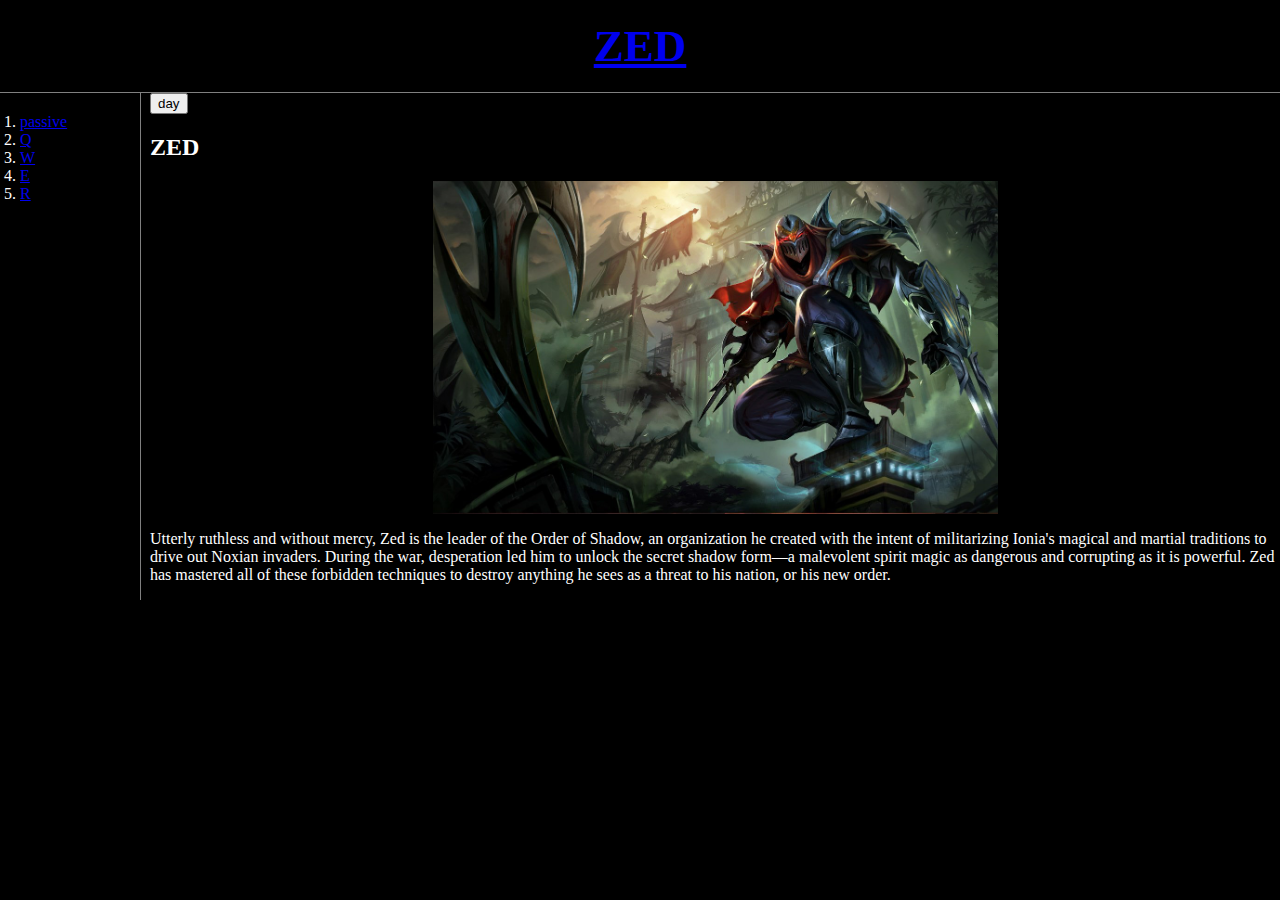
<file: index.html>
<!DOCTYPE html>
<html>

<head>
  <title>zed</title>
  <meta charset="utf-8" />
  <link rel="stylesheet" href="style.css" />
  <script src="master.js"></script>
  <script src="https://ajax.googleapis.com/ajax/libs/jquery/3.7.0/jquery.min.js"></script>
</head>

<body style="background-color: black; color: white">
  <h1><a href="index.html">ZED</a></h1>
  <div id="grid">
    <ol>
        <li><a href="1.html">passive</a></li>
        <li><a href="2.html">Q</a></li>
        <li><a href="3.html">W</a></li>
        <li><a href="4.html">E</a></li>
        <li><a href="5.html">R</a></li>
    </ol>
    <div>
      <input id="night_day_1" type="button" value="day" onclick="nightDayHandler(this)"/>
      <h2>ZED</h2>
    
      <img src=ZED.jpg width="50%" />
   
      <p>
        Utterly ruthless and without mercy, Zed is the leader of the Order of Shadow, an organization he created with the intent of militarizing Ionia's magical and martial traditions to drive out Noxian invaders. During the war, desperation led him to unlock the secret shadow form—a malevolent spirit magic as dangerous and corrupting as it is powerful. Zed has mastered all of these forbidden techniques to destroy anything he sees as a threat to his nation, or his new order.</p>
    </div>
  </div>
</body>

</html>
</file>
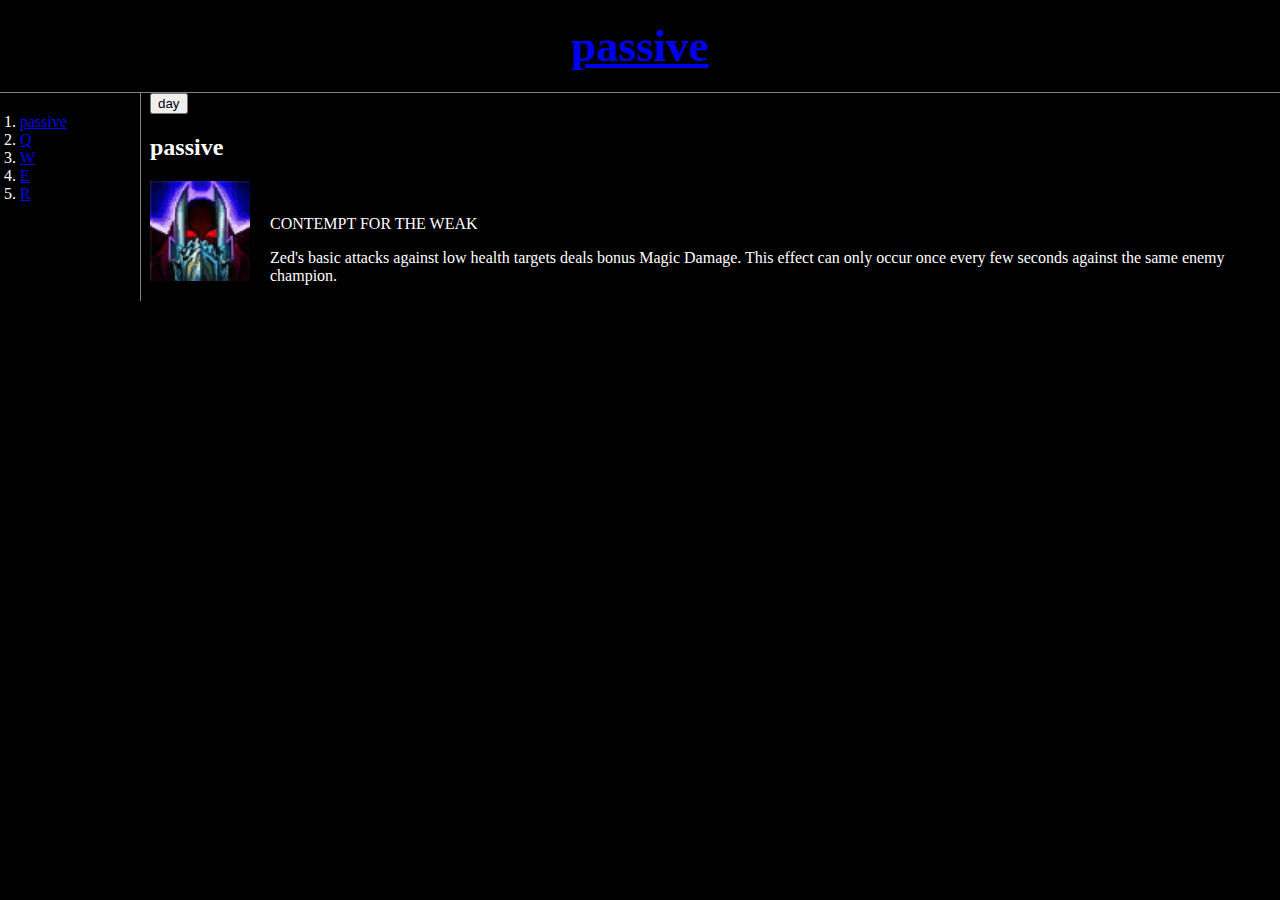
<file: 1.html>
<!DOCTYPE html>
<html>

<head>
  <title>zed</title>
  <meta charset="utf-8" />
  <link rel="stylesheet" href="style.css" />
  <script src="master.js"></script>
  <script src="https://ajax.googleapis.com/ajax/libs/jquery/3.7.0/jquery.min.js"></script>
</head>

<body style="background-color: black; color: white">
  <h1><a href="index.html">passive</a></h1>
  <div id="grid">
    <ol>
        <li><a href="1.html">passive</a></li>
        <li><a href="2.html">Q</a></li>
        <li><a href="3.html">W</a></li>
        <li><a href="4.html">E</a></li>
        <li><a href="5.html">R</a></li>
    </ol>
    <div>
      <input id="night_day_1" type="button" value="day" onclick="nightDayHandler(this)"/>
      <h2>passive</h2>
      <img src=P.png width="10%" 
      style="float: left;  margin-right: 20px; margin-bottom: 10px; width:100px; height:100px;"/>
      <br>
      <p>CONTEMPT FOR THE WEAK</p>
      <p>
        Zed's basic attacks against low health targets deals bonus Magic Damage. This effect can only occur once every few seconds against the same enemy champion.
</p>
    </div>
  </div>
</body>

</html>
</file>
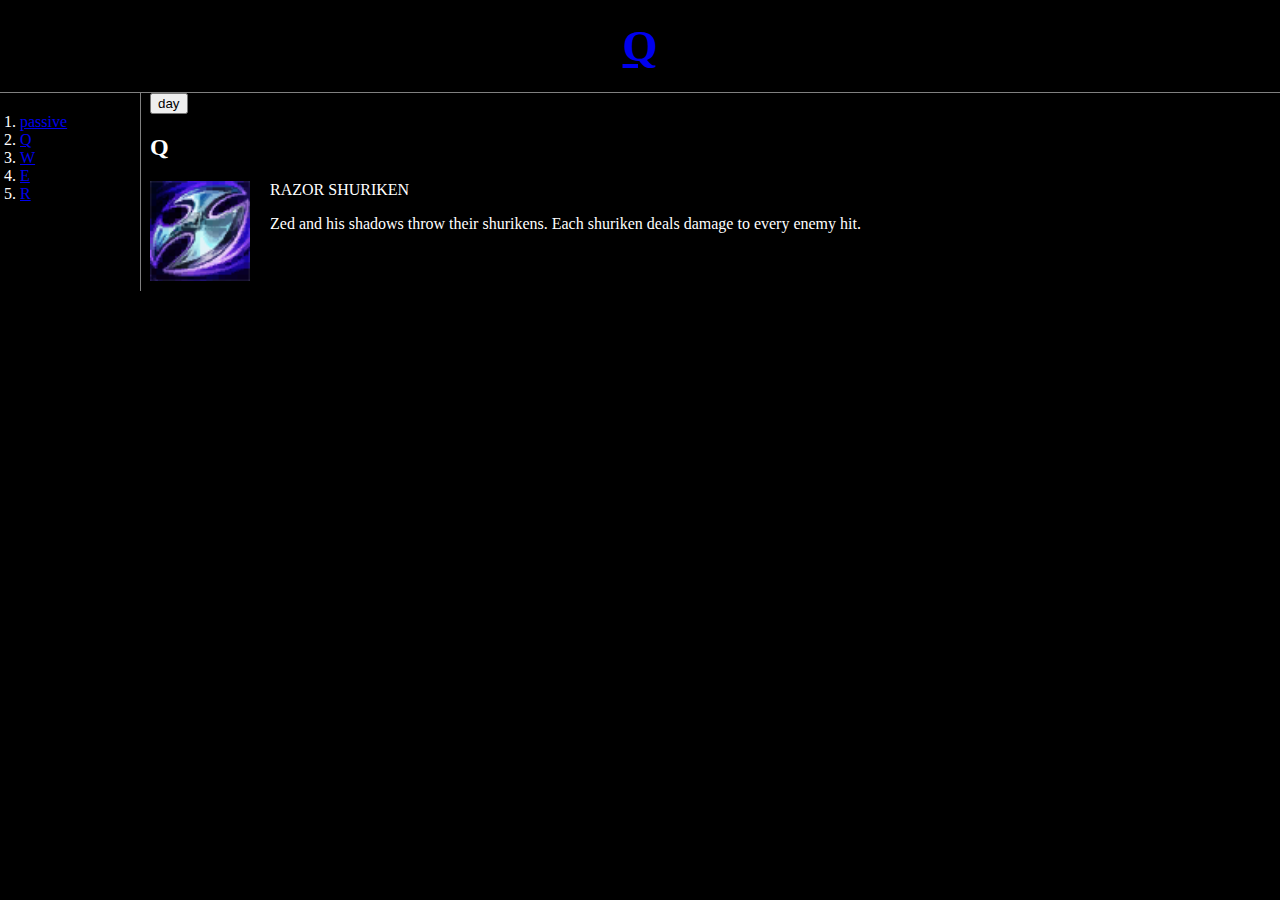
<file: 2.html>
<!DOCTYPE html>
<html>

<head>
  <title>zed</title>
  <meta charset="utf-8" />
  <link rel="stylesheet" href="style.css" />
  <script src="master.js"></script>
  <script src="https://ajax.googleapis.com/ajax/libs/jquery/3.7.0/jquery.min.js"></script>
</head>

<body style="background-color: black; color: white">
  <h1><a href="index.html">Q</a></h1>
  <div id="grid">
    <ol>
      <li><a href="1.html">passive</a></li>
      <li><a href="2.html">Q</a></li>
      <li><a href="3.html">W</a></li>
      <li><a href="4.html">E</a></li>
      <li><a href="5.html">R</a></li>
    </ol>
    <div>
      <input id="night_day_1" type="button" value="day" onclick="nightDayHandler(this)"/>
      <h2>Q</h2>
      <img src=Q.png width="10%" 
      style="float: left;  margin-right: 20px; margin-bottom: 10px; width:100px; height:100px;"/>
      <p>RAZOR SHURIKEN</p>
      <p>
        Zed and his shadows throw their shurikens. Each shuriken deals damage to every enemy hit.</p>
    </div>
  </div>
</body>

</html>
</file>
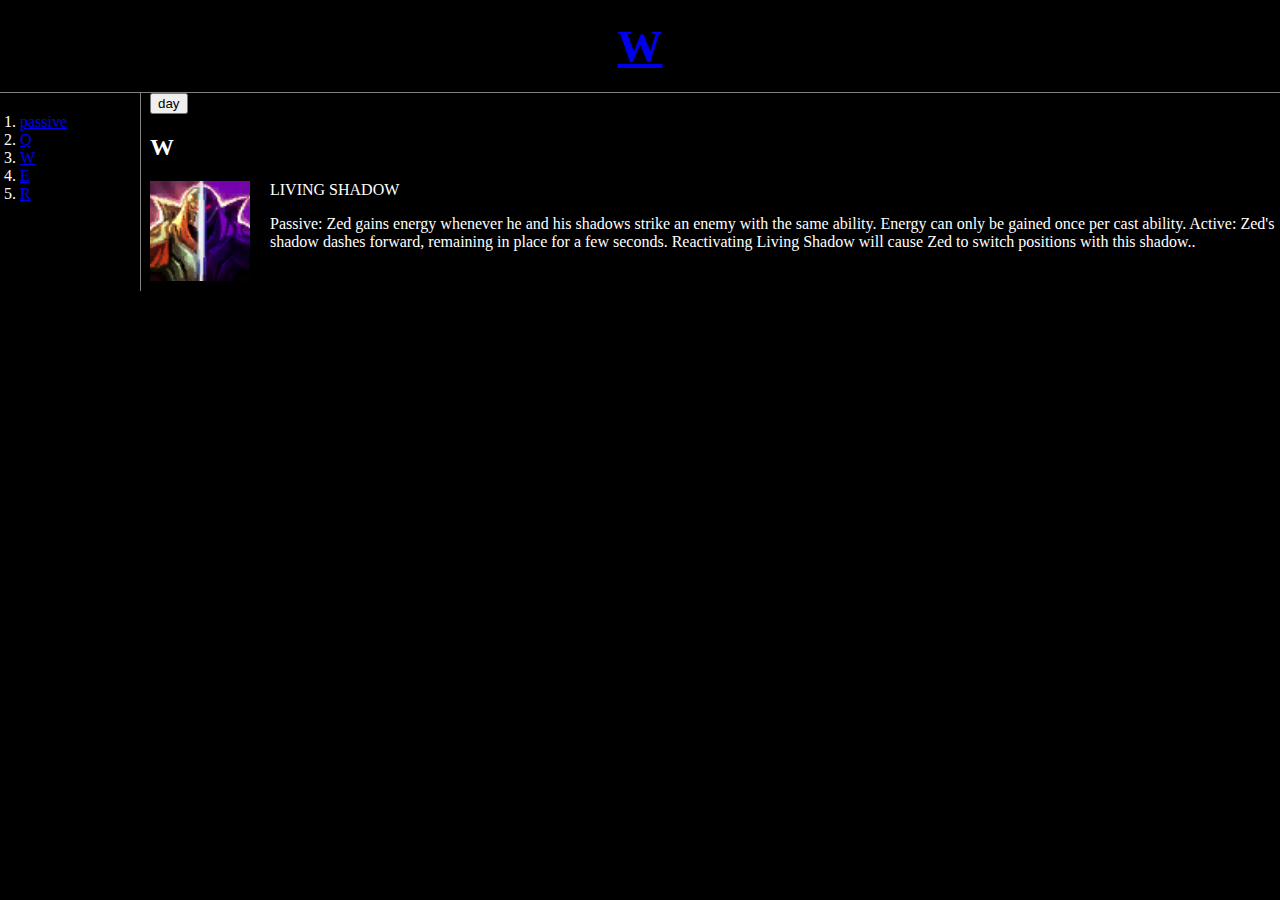
<file: 3.html>
<!DOCTYPE html>
<html>

<head>
  <title>zed</title>
  <meta charset="utf-8" />
  <link rel="stylesheet" href="style.css" />
  <script src="master.js"></script>
  <script src="https://ajax.googleapis.com/ajax/libs/jquery/3.7.0/jquery.min.js"></script>
</head>

<body style="background-color: black; color: white">
  <h1><a href="index.html">W</a></h1>
  <div id="grid">
    <ol>
        <li><a href="1.html">passive</a></li>
        <li><a href="2.html">Q</a></li>
        <li><a href="3.html">W</a></li>
        <li><a href="4.html">E</a></li>
        <li><a href="5.html">R</a></li>
    </ol>
    <div>
      <input id="night_day_1" type="button" value="day" onclick="nightDayHandler(this)"/>
      <h2>W</h2>
      <img src=W.png width="10%"
      style="float: left;  margin-right: 20px; margin-bottom: 10px; width:100px; height:100px;" />
      <p>LIVING SHADOW</p>
      <p>
        Passive: Zed gains energy whenever he and his shadows strike an enemy with the same ability. Energy can only be gained once per cast ability. Active: Zed's shadow dashes forward, remaining in place for a few seconds. Reactivating Living Shadow will cause Zed to switch positions with this shadow..</p>
    </div>
  </div>
</body>

</html>
</file>
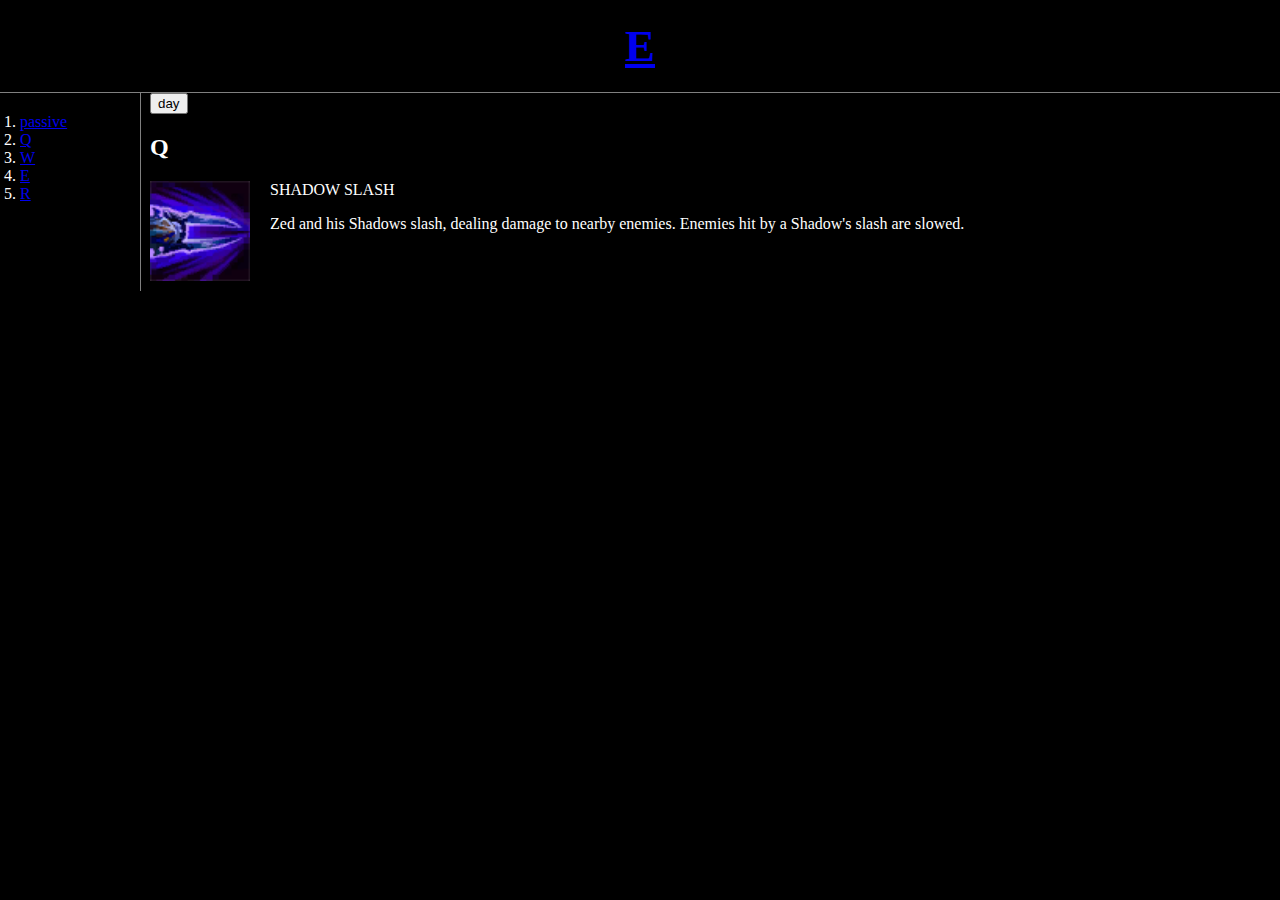
<file: 4.html>
<!DOCTYPE html>
<html>

<head>
  <title>zed</title>
  <meta charset="utf-8" />
  <link rel="stylesheet" href="style.css" />
  <script src="master.js"></script>
  <script src="https://ajax.googleapis.com/ajax/libs/jquery/3.7.0/jquery.min.js"></script>
</head>

<body style="background-color: black; color: white">
  <h1><a href="index.html">E</a></h1>
  <div id="grid">
    <ol>
        <li><a href="1.html">passive</a></li>
        <li><a href="2.html">Q</a></li>
        <li><a href="3.html">W</a></li>
        <li><a href="4.html">E</a></li>
        <li><a href="5.html">R</a></li>
    </ol>
    <div>
      <input id="night_day_1" type="button" value="day" onclick="nightDayHandler(this)"/>
      <h2>Q</h2>
      <img src=E.png width="10%" 
      style="float: left;  margin-right: 20px; margin-bottom: 10px; width:100px; height:100px;"/>
      <p>SHADOW SLASH</p>
      <p>
        Zed and his Shadows slash, dealing damage to nearby enemies. Enemies hit by a Shadow's slash are slowed.</p>
    </div>
  </div>
</body>

</html>
</file>
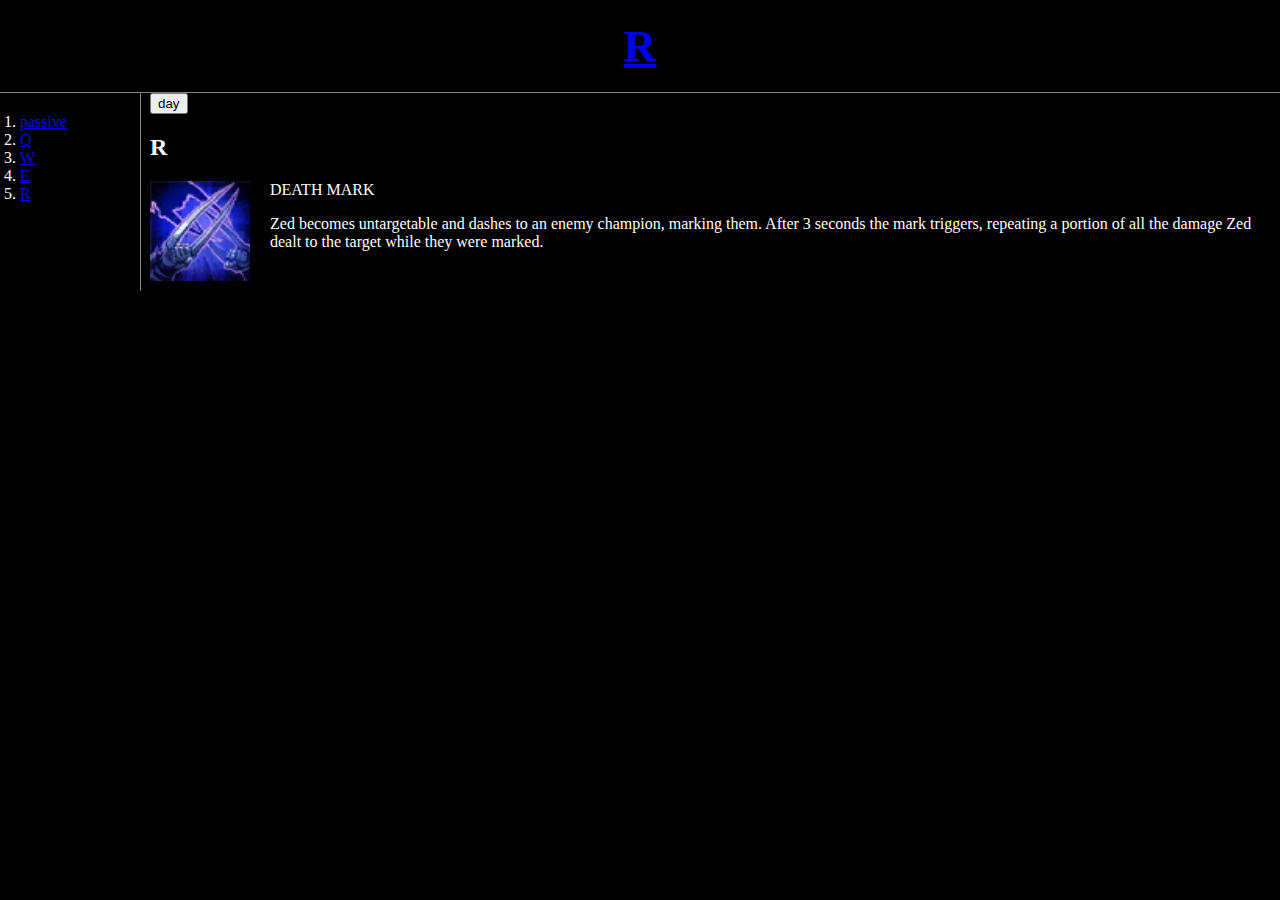
<file: 5.html>
<!DOCTYPE html>
<html>

<head>
  <title>zed</title>
  <meta charset="utf-8" />
  <link rel="stylesheet" href="style.css" />
  <script src="master.js"></script>
  <script src="https://ajax.googleapis.com/ajax/libs/jquery/3.7.0/jquery.min.js"></script>
</head>

<body style="background-color: black; color: white">
  <h1><a href="index.html">R</a></h1>
  <div id="grid">
    <ol>
        <li><a href="1.html">passive</a></li>
        <li><a href="2.html">Q</a></li>
        <li><a href="3.html">W</a></li>
        <li><a href="4.html">E</a></li>
        <li><a href="5.html">R</a></li>
    </ol>
    <div>
      <input id="night_day_1" type="button" value="day" onclick="nightDayHandler(this)"/>
      <h2>R</h2>
      <img src=R.png width="10%"
      style="float: left;  margin-right: 20px; margin-bottom: 10px; width:100px; height:100px;"/>
      <p>DEATH MARK</p>
      <p>
        Zed becomes untargetable and dashes to an enemy champion, marking them. After 3 seconds the mark triggers, repeating a portion of all the damage Zed dealt to the target while they were marked.</p>
    </div>
  </div>
</body>

</html>
</file>
<file: style.css>
h1 {
    font-size: 45px;
    text-align: center;
    border-bottom: 1px solid gray;
    margin: 0px;
    padding: 20px;
  }
  
  #grid ol {
    border-right: 1px solid gray;
    width: 100px;
    margin: 0px;
    padding: 20px;
  }
  
  body {
    margin: 0px;
  }

  img {
    display: block;
    margin:auto;
  }
  
  #grid {
    display: grid;
    grid-template-columns: 150px 1fr;
  }
  
  @media(max-width: 800px){
    #grid {
      display: block;
      grid-template-columns: 150px 1fr;
    }
    #grid ol {
      border-right: none;
    }
    h1 {
      border-bottom: none;
    }
  }
</file>
